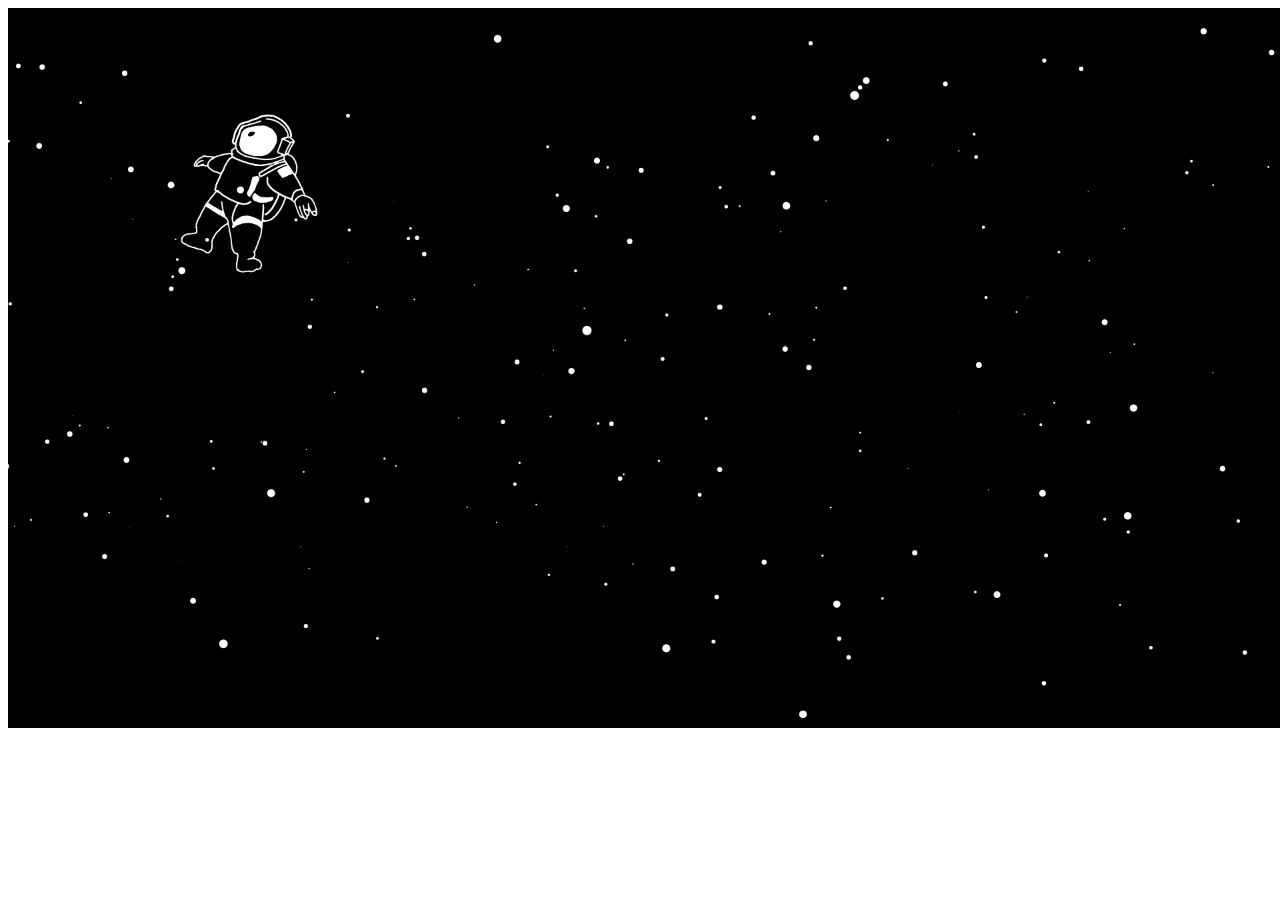
<file: pranjali/processing-demo.html>
<!doctype html>
<html>
  <head>
    <meta charset="utf-8">
    <meta name="viewport" content="width=device-width, initial-scale=1">

    <title>Pranjali Processing Demo</title>
    <script src="processing.min.js"></script>
  </head>
  <body>
    <script type="text/processing">
      class Star {
        float x;
        float y;
        float z;
        Star() {
          x = random(-width/2, width/2);
          y = random(-height/2, height/2);
          z = random(width/2);
        }
        void update() {
          z = z - 1;
          if (z < 1) {
            z = width;
            x = random(-width, width);
            y = random(-height, height);
          }
        }
         void show() {
          fill(255);
          noStroke();
          float sx = map(x / z, 0, 1, 0, width/2);
          float sy = map(y / z, 0, 1, 0, height/2);;
          float r = map(z, 0, width/2, 16, 0);
          ellipse(sx, sy, r, r);
         }
      }
 
      PImage space;
      float x;
      float y;
      float easing = 0.03;
      Star[] stars = new Star[500];

      void setup() {
         size(1920,1080);
        for (int i = 0; i < stars.length; i++) {
          stars[i] = new Star();
        }

        space = loadImage("./data/space.png");
      }

      void draw() {
        background(0);
       translate(width/2, height/2);
        for (int i = 0; i < stars.length; i++) {
          stars[i].update();
          stars[i].show();
        }
         float targetX = mouseX;
        float dx = targetX - x -width/2;
        x += dx * easing;

        float targetY = mouseY;
        float dy = targetY - y -height/2;
        y += dy * easing;

        image(space, x, y);
      }
    </script>
    <canvas style="max-width: 100vw;"></canvas>
  </body>
</html>
</file>
